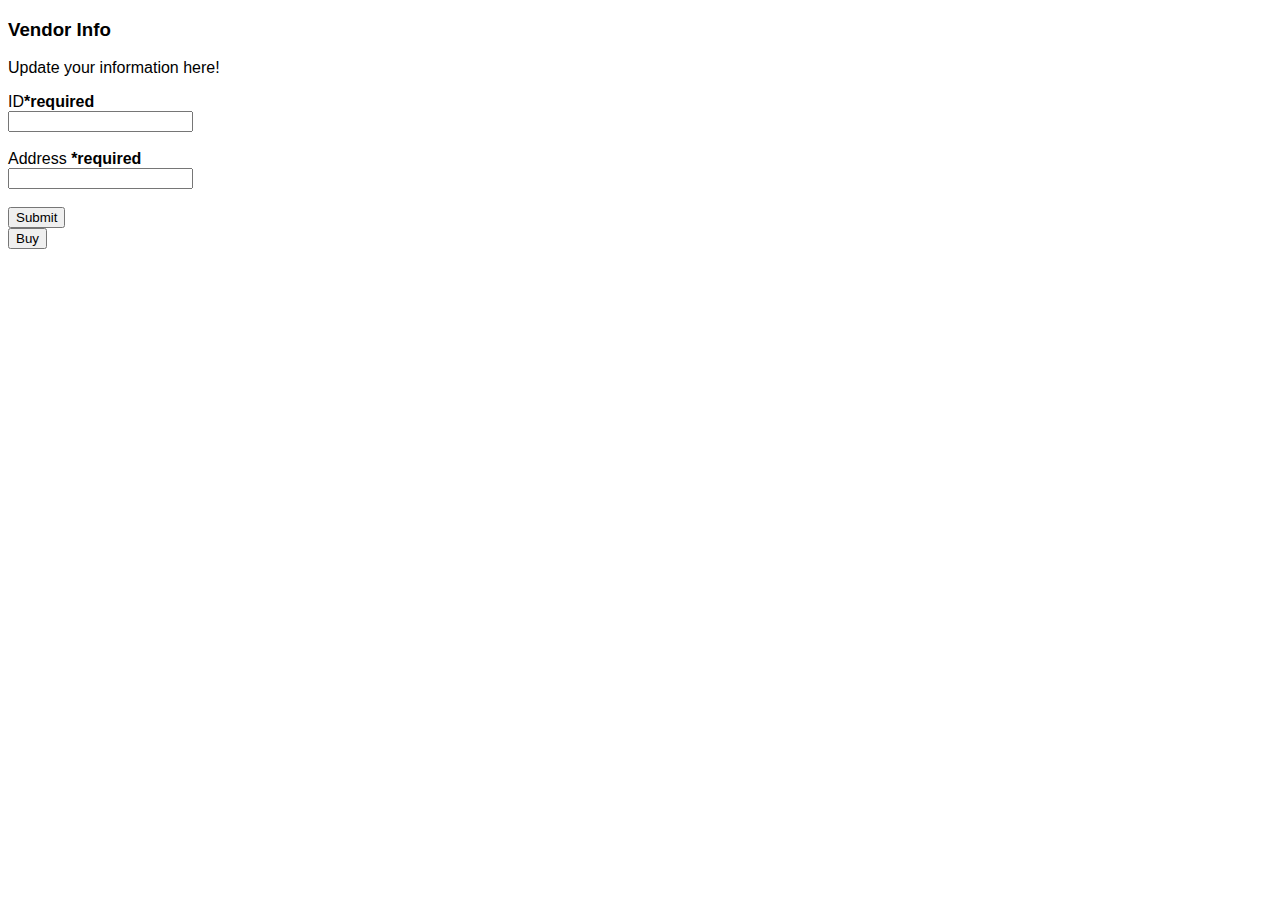
<file: index.html>
<!DOCTYPE html>
<!--[if lt IE 7]>      <html class="no-js lt-ie9 lt-ie8 lt-ie7"> <![endif]-->
<!--[if IE 7]>         <html class="no-js lt-ie9 lt-ie8"> <![endif]-->
<!--[if IE 8]>         <html class="no-js lt-ie9"> <![endif]-->
<!--[if gt IE 8]>      <html class="no-js"> <!--<![endif]-->
<html>
    <head>
        <meta charset="utf-8">
        <meta http-equiv="X-UA-Compatible" content="IE=edge">
        <title>UpdateLocation</title>
        <meta name="description" content="">
        <meta name="viewport" content="width=device-width, initial-scale=1">
        <link type="text/css" rel="stylesheet" href="style.css"/>
    </head>
    <body>
        <!--[if lt IE 7]>
            <p class="browsehappy">You are using an <strong>outdated</strong> browser. Please <a href="#">upgrade your browser</a> to improve your experience.</p>
        <![endif]-->
        <h3>Vendor Info</h3>
        <p>Update your information here!</p>
        <form id="myForm">
            <label for="id">ID<strong>*required</strong></label><br>
            <input type="text" id="id" name="id"><br><br>
            <label for="address">Address <strong>*required</strong></label><br>
            <input type="text" id="address" name="address"><br><br>
            <input type="submit" id="submit" name="submit">
        </form>
        <button type="button" onClick="submitForm()">Buy</button>
        <script>
            const thisForm = document.getElementById('myForm');
thisForm.addEventListener('submit', async function (e) {
  e.preventDefault();
  const formData = new FormData(e.target); // Get form data as FormData object
// Add data to your FormData object here

const jsonData = Object.fromEntries(formData.entries());
const jsonString = JSON.stringify(jsonData);
alert(jsonString)
console.log(jsonString); // This will be your JSON string representation of the form data
  let response = await fetch('https://c91dhm43m2.execute-api.us-east-1.amazonaws.com/dev/update/', {
    method: 'PATCH',
    headers: { 'Content-Type': 'application/json' },
    body: jsonString
});
});
function submitForm() {
    alert("Hi");
    fetch('https://c91dhm43m2.execute-api.us-east-1.amazonaws.com/dev/update/', {
        method: 'POST', // Or 'PUT', 'DELETE', etc.
        headers: {
            'Content-Type': 'application/json'
            // Add any additional headers if needed
        },
    })
    .then(response => {
        // Handle response
        if (response.ok) {
            // Request was successful
            alert(response.ok);
            //location.reload();
        } else {
            // Request failed
            alert('Error submitting form!');
            alert(response)
        }
    })
    .catch(error => {
        // Handle error
        console.error('Error:', error);
        alert('Error submitting form!');
    });
}
        </script>
    </body>
</html>
</file>
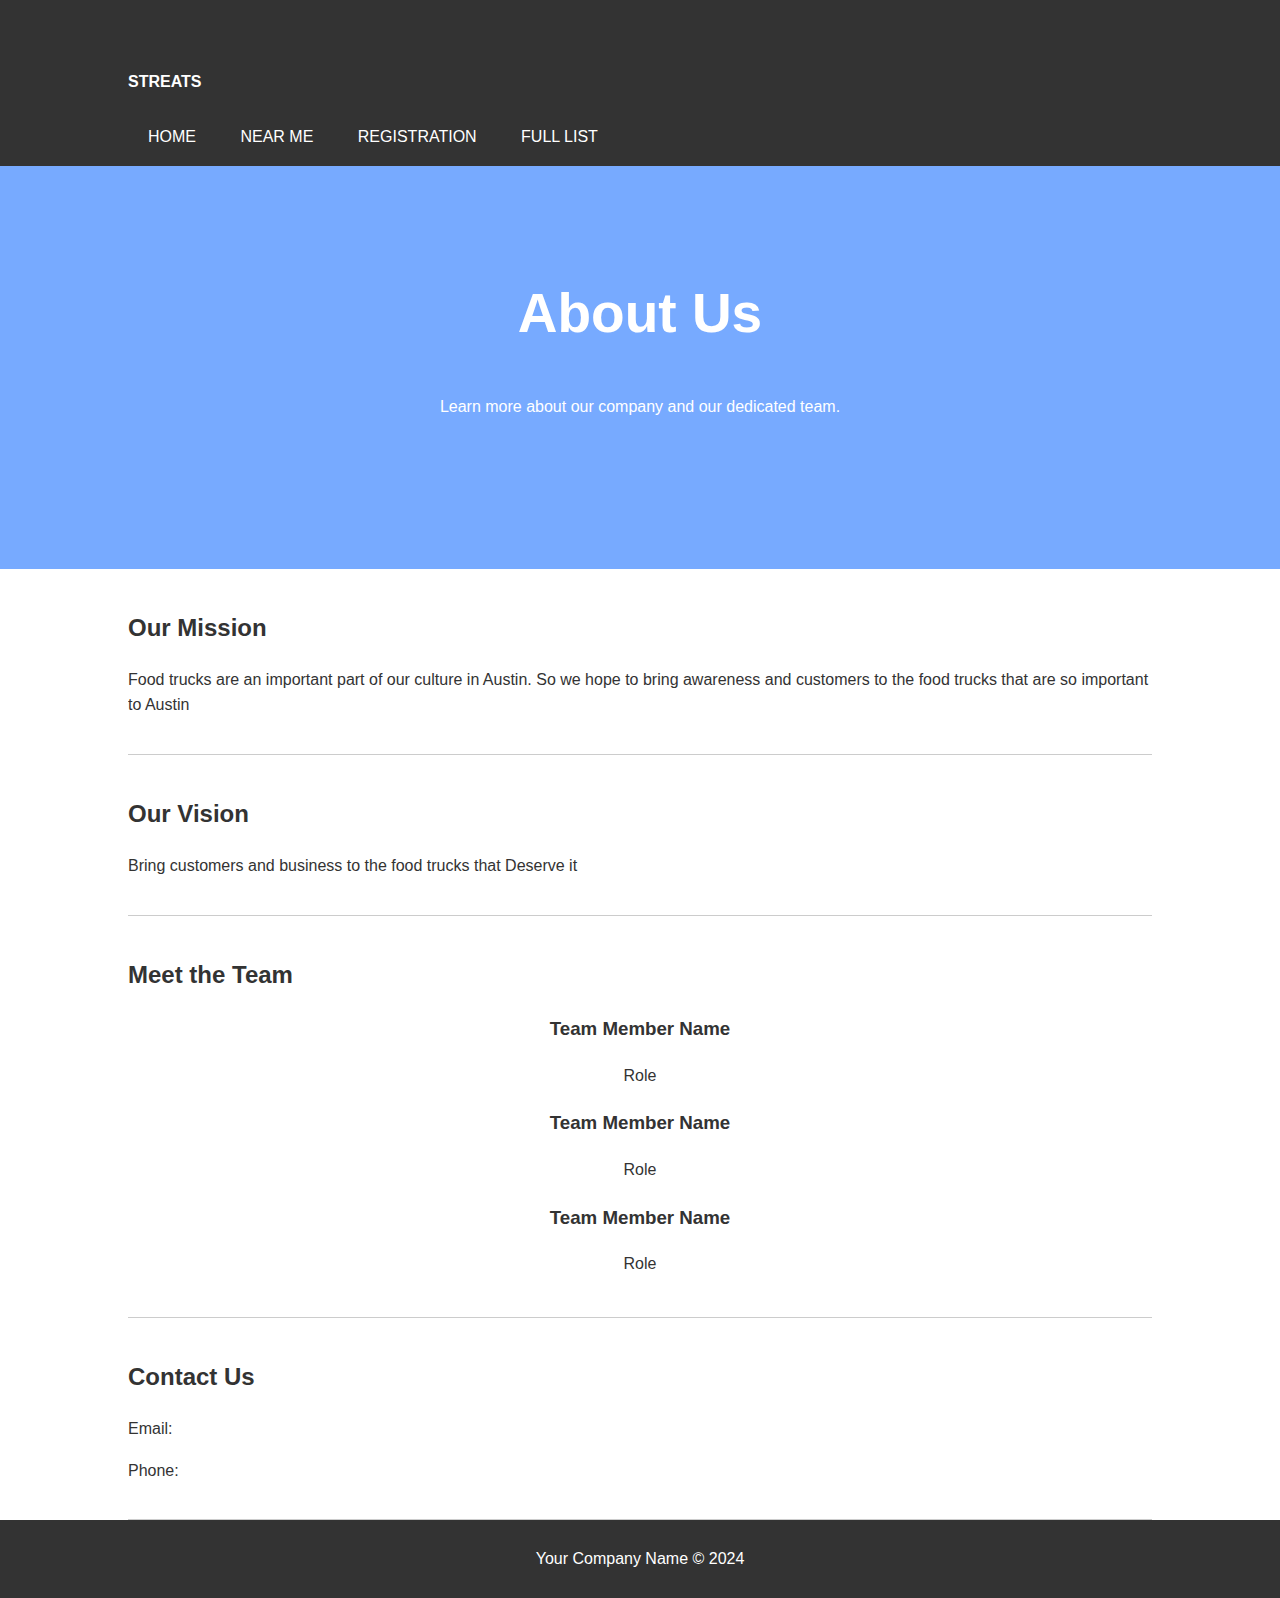
<file: aboutUS.html>
<!DOCTYPE html>
<html lang="en">
<head>
    <meta charset="UTF-8">
    <meta name="viewport" content="width=device-width, initial-scale=1.0">
    <title>About Us - StrEATS</title>
    <style>
        body {
            font-family: Arial, sans-serif;
            line-height: 1.6;
            margin: 0;
            padding: 0;
            color: #333;
        }
        .container {
            width: 80%;
            margin: auto;
            overflow: hidden;
        }
        header {
            background: #333;
            color: #fff;
            padding-top: 30px;
            min-height: 70px;
            border-bottom: #77aaff 3px solid;
        }
        header a {
            color: #fff;
            text-decoration: none;
            text-transform: uppercase;
            font-size: 16px;
        }
        header ul {
            padding: 0;
            list-style: none;
        }
        header ul li {
            display: inline;
            padding: 0 20px 0 20px;
        }
        .showcase {
            background: #77aaff;
            color: #fff;
            height: 300px;
            text-align: center;
            padding-top: 100px;
        }
        .showcase h1 {
            font-size: 55px;
            margin-top: 0;
        }
        section {
            padding: 20px 0;
            border-bottom: #ccc 1px solid;
        }
        .team img {
            width: 100px;
            height: 100px;
            border-radius: 50%;
            margin: 10px;
        }
        .team .member {
            text-align: center;
            margin: 20px;
        }
        footer {
            background: #333;
            color: #fff;
            text-align: center;
            padding: 10px 0;
        }
    </style>
</head>
<body>

<header>
    <div class="container">
        <div id="branding">
            <h1><a href="#">strEATS</a></h1>
        </div>
        <nav>
            <ul>
                <li><a href="#">Home</a></li>
                <li><a href="#">Near Me</a></li>
                <li><a href="#">Registration</a></li>
                <li><a href="#">Full List</a></li>
            </ul>
        </nav>
    </div>
</header>

<div class="showcase">
    <div class="container">
        <h1>About Us</h1>
        <p>Learn more about our company and our dedicated team.</p>
    </div>
</div>


<section class="container">
    <h2>Our Mission</h2>
    <p>Food trucks are an important part of our culture in Austin. So we hope to bring awareness and customers to the food trucks that are so important to Austin</p>
</section>

<section class="container">
    <h2>Our Vision</h2>
    <p>Bring customers and business to the food trucks that Deserve it</p>
</section>

<section class="container team">
    <h2>Meet the Team</h2>
    <div class="member">
      <!--  <img src="path_to_image" alt="Team Member Name"> -->
        <h3>Team Member Name</h3>
        <p>Role</p>
    </div>
    <div class="member">
        <!--  <img src="path_to_image" alt="Team Member Name"> -->
       
        <h3>Team Member Name</h3>
        <p>Role</p>
    </div>
    <div class="member">
        <!--  <img src="path_to_image" alt="Team Member Name"> -->
       
        <h3>Team Member Name</h3>
        <p>Role</p>
    </div>
    <!-- Add more team members as needed -->
</section>

<section class="container">
    <h2>Contact Us</h2>
    <p>Email: </p>
    <p>Phone: </p>
</section>

<footer>
    <p>Your Company Name &copy; 2024</p>
</footer>

</body>
</html>
</file>
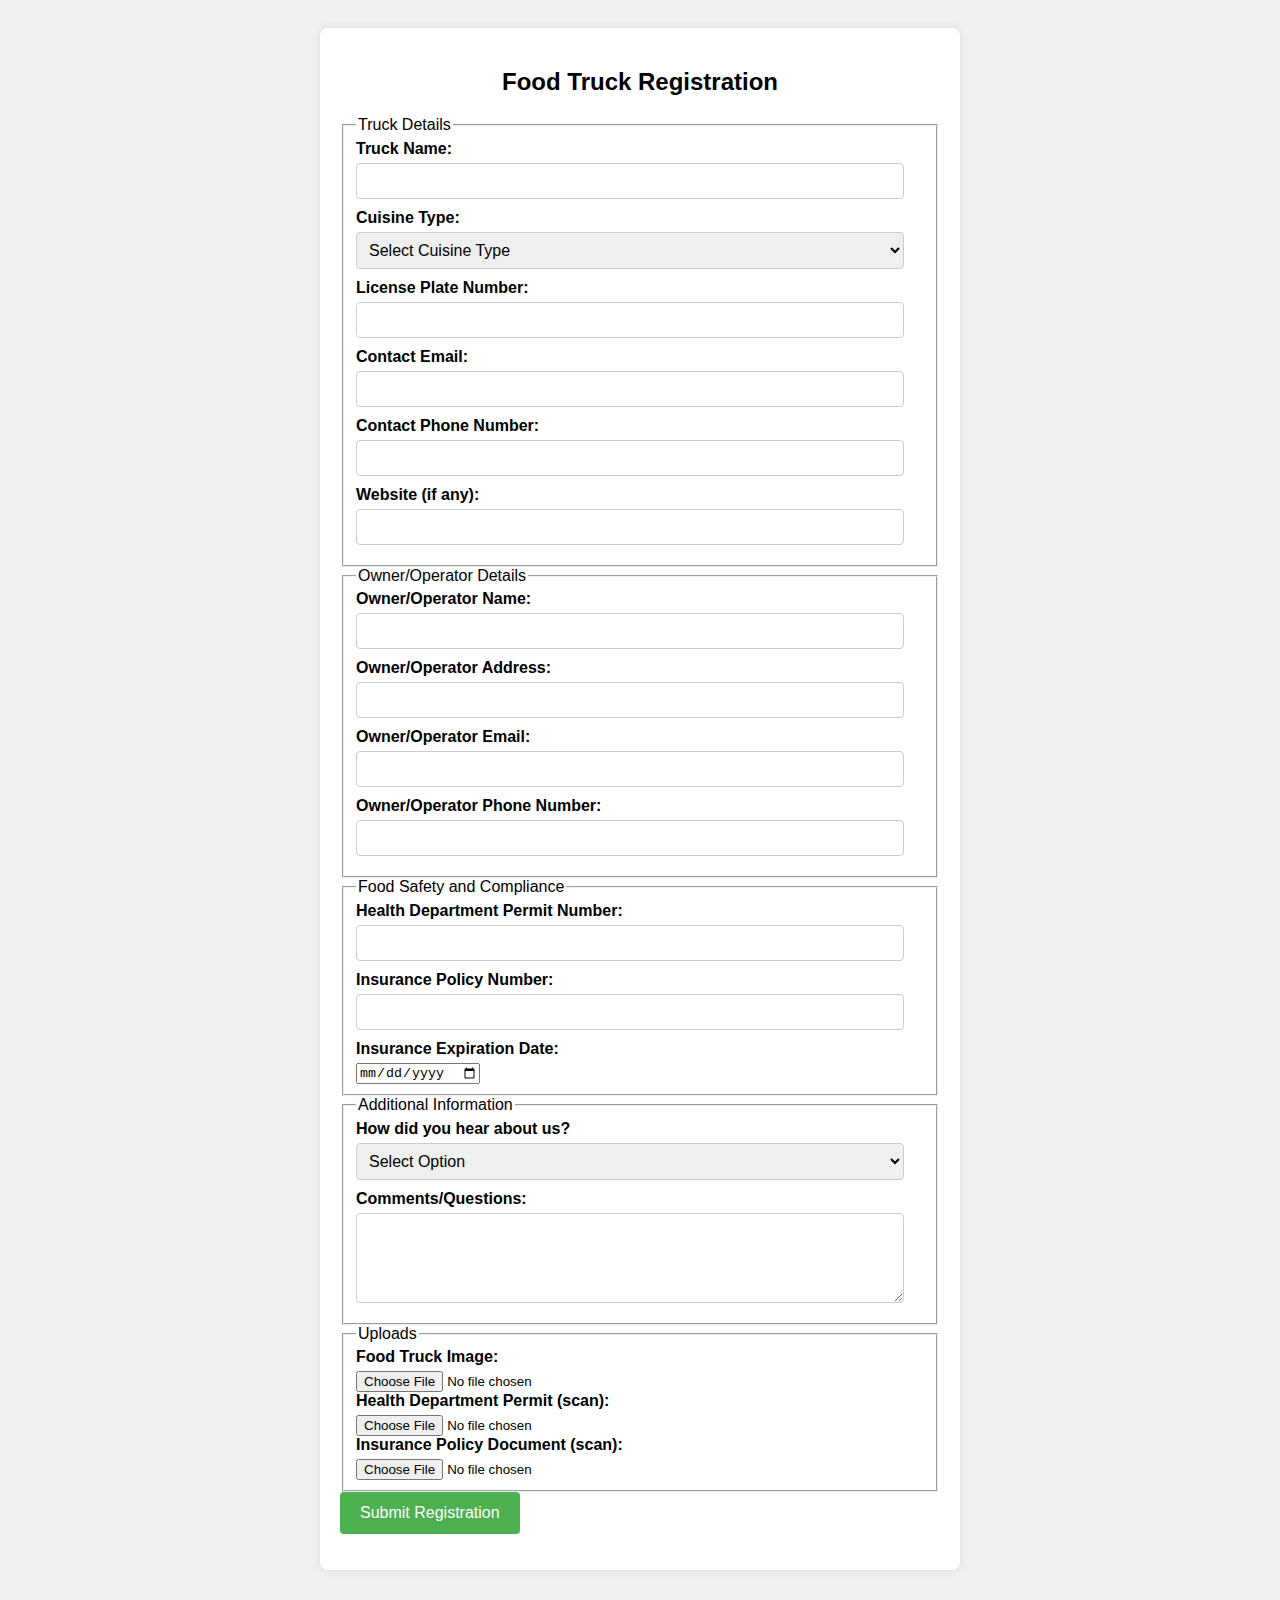
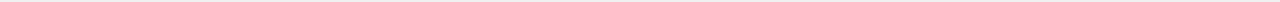
<file: registration.html>
<html lang="en">
<head>
    <meta charset="UTF-8">
    <meta name="viewport" content="width=device-width, initial-scale=1.0">
    <title>Food Truck Registration</title>
    <style>
        body {
            font-family: Arial, sans-serif;
            background-color: #f0f0f0;
            padding: 20px;
        }
        .container {
            max-width: 600px;
            background-color: #fff;
            padding: 20px;
            border-radius: 8px;
            box-shadow: 0 0 10px rgba(0, 0, 0, 0.1);
            margin: auto;
        }
        h2 {
            text-align: center;
            margin-bottom: 20px;
        }
        label {
            font-weight: bold;
            margin-bottom: 5px;
            display: block;
        }
        input[type="text"],
        input[type="email"],
        input[type="tel"],
        select,
        textarea {
            width: calc(100% - 20px);
            padding: 8px;
            margin-bottom: 10px;
            border: 1px solid #ccc;
            border-radius: 4px;
            font-size: 16px;
        }
        input[type="submit"] {
            background-color: #4CAF50;
            color: white;
            padding: 12px 20px;
            border: none;
            border-radius: 4px;
            cursor: pointer;
            font-size: 16px;
        }
        input[type="submit"]:hover {
            background-color: #45a049;
        }
    </style>
</head>
<body>

<div class="container">
    <h2>Food Truck Registration</h2>
    <form action="RegisterServlet" method="post">
        <fieldset>
            <legend>Truck Details</legend>
            <label for="truck_name">Truck Name:</label>
            <input type="text" id="truck_name" name="truck_name" required>

            <label for="cuisine_type">Cuisine Type:</label>
            <select id="cuisine_type" name="cuisine_type" required>
                <option value="">Select Cuisine Type</option>
                <option value="Mexican">Mexican</option>
                <option value="Italian">Italian</option>
                <option value="Asian">Asian</option>
                <option value="American">American</option>
                <option value="Other">Other</option>
            </select>

            <label for="license_plate">License Plate Number:</label>
            <input type="text" id="license_plate" name="license_plate" required>

            <label for="contact_email">Contact Email:</label>
            <input type="email" id="contact_email" name="contact_email" required>

            <label for="contact_phone">Contact Phone Number:</label>
            <input type="tel" id="contact_phone" name="contact_phone" required>

            <label for="website">Website (if any):</label>
            <input type="text" id="website" name="website">
        </fieldset>

        <fieldset>
            <legend>Owner/Operator Details</legend>
            <label for="owner_name">Owner/Operator Name:</label>
            <input type="text" id="owner_name" name="owner_name" required>

            <label for="owner_address">Owner/Operator Address:</label>
            <input type="text" id="owner_address" name="owner_address" required>

            <label for="owner_email">Owner/Operator Email:</label>
            <input type="email" id="owner_email" name="owner_email" required>

            <label for="owner_phone">Owner/Operator Phone Number:</label>
            <input type="tel" id="owner_phone" name="owner_phone" required>
        </fieldset>

        <fieldset>
            <legend>Food Safety and Compliance</legend>
            <label for="health_permit">Health Department Permit Number:</label>
            <input type="text" id="health_permit" name="health_permit" required>

            <label for="insurance_policy">Insurance Policy Number:</label>
            <input type="text" id="insurance_policy" name="insurance_policy" required>

            <label for="expiration_date">Insurance Expiration Date:</label>
            <input type="date" id="expiration_date" name="expiration_date" required>
        </fieldset>

        <fieldset>
            <legend>Additional Information</legend>
            <label for="how_hear">How did you hear about us?</label>
            <select id="how_hear" name="how_hear" required>
                <option value="">Select Option</option>
                <option value="Word of Mouth">Word of Mouth</option>
                <option value="Social Media">Social Media</option>
                <option value="Website">Website</option>
                <option value="Event">Event</option>
                <option value="Other">Other</option>
            </select>

            <label for="comments">Comments/Questions:</label>
            <textarea id="comments" name="comments" rows="4"></textarea>
        </fieldset>

        <fieldset>
            <legend>Uploads</legend>
            <label for="truck_image">Food Truck Image:</label>
            <input type="file" id="truck_image" name="truck_image" accept="image/*" required>

            <label for="permit_scan">Health Department Permit (scan):</label>
            <input type="file" id="permit_scan" name="permit_scan" accept=".pdf,.jpg,.png" required>

            <label for="insurance_scan">Insurance Policy Document (scan):</label>
            <input type="file" id="insurance_scan" name="insurance_scan" accept=".pdf,.jpg,.png" required>
        </fieldset>

        <input type="submit" value="Submit Registration">
    </form>
</div>

</body>
</html>
</file>
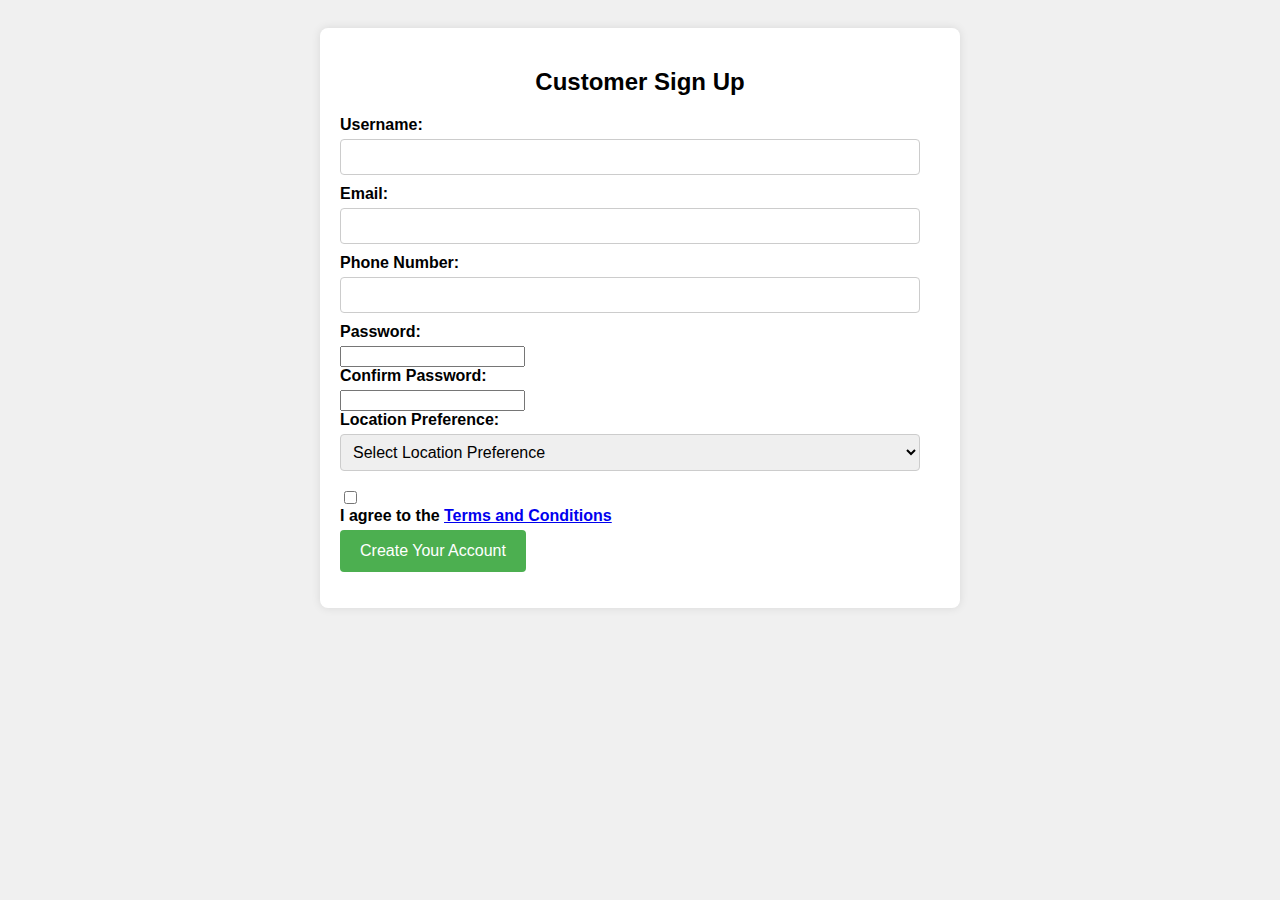
<file: signup.html>
<html lang="en">
<head>
    <meta charset="UTF-8">
    <meta name="viewport" content="width=device-width, initial-scale=1.0">
    <title>Customer Sign Up</title>
    <style>
        body {
            font-family: Arial, sans-serif;
            background-color: #f0f0f0;
            padding: 20px;
        }
        .container {
            max-width: 600px;
            background-color: #fff;
            padding: 20px;
            border-radius: 8px;
            box-shadow: 0 0 10px rgba(0, 0, 0, 0.1);
            margin: auto;
        }
        h2 {
            text-align: center;
            margin-bottom: 20px;
        }
        label {
            font-weight: bold;
            margin-bottom: 5px;
            display: block;
        }
        input[type="text"],
        input[type="email"],
        input[type="tel"],
        select,
        textarea {
            width: calc(100% - 20px);
            padding: 8px;
            margin-bottom: 10px;
            border: 1px solid #ccc;
            border-radius: 4px;
            font-size: 16px;
        }
        input[type="checkbox"] {
            margin-top: 10px;
        }
        input[type="submit"] {
            background-color: #4CAF50;
            color: white;
            padding: 12px 20px;
            border: none;
            border-radius: 4px;
            cursor: pointer;
            font-size: 16px;
        }
        input[type="submit"]:hover {
            background-color: #45a049;
        }
    </style>
</head>
<body>

<div class="container">
    <h2>Customer Sign Up</h2>
    <form action="CustomerSignUpServlet" method="post">
        <label for="username">Username:</label>
        <input type="text" id="username" name="username" required>

        <label for="email">Email:</label>
        <input type="email" id="email" name="email" required>

        <label for="phone">Phone Number:</label>
        <input type="tel" id="phone" name="phone" required>

        <label for="password">Password:</label>
        <input type="password" id="password" name="password" required>

        <label for="confirm_password">Confirm Password:</label>
        <input type="password" id="confirm_password" name="confirm_password" required>

        <label for="location_preference">Location Preference:</label>
        <select id="location_preference" name="location_preference" required>
            <option value="">Select Location Preference</option>
            <option value="Near Office Area">Near Office Area</option>
            <option value="Downtown">Downtown</option>
            <option value="Near Parks">Near Parks</option>
            <option value="Residential Areas">Residential Areas</option>
            <option value="Other">Other</option>
        </select>

        <input type="checkbox" id="terms_conditions" name="terms_conditions" required>
        <label for="terms_conditions">I agree to the <a href="#">Terms and Conditions</a></label>

        <input type="submit" value="Create Your Account">
    </form>
</div>

</body>
</html>
</file>
<file: style.css>
body {
    font-family: Arial, Helvetica, sans-serif;
}
</file>
